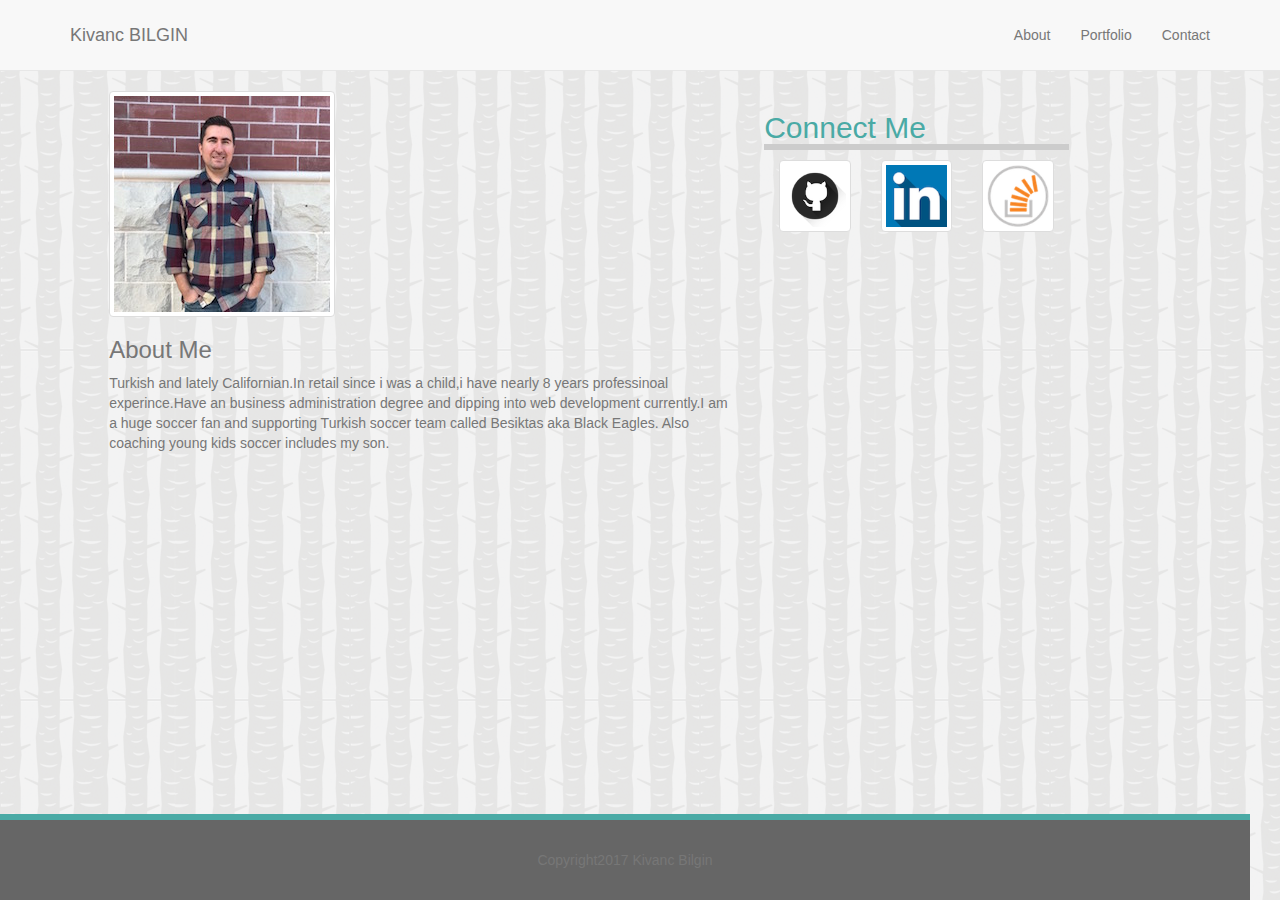
<file: index.html>
<!DOCTYPE html>
<html>
<head>
	<title>Basic Portfolio w Bootstrap </title>

<link rel="stylesheet" href="https://maxcdn.bootstrapcdn.com/bootstrap/3.3.7/css/bootstrap.min.css" integrity="sha384-BVYiiSIFeK1dGmJRAkycuHAHRg32OmUcww7on3RYdg4Va+PmSTsz/K68vbdEjh4u" crossorigin="anonymous">

<link rel="stylesheet" type="text/css" href="assets/css/style.css">

</head>

<body>
  
<nav class="navbar navbar-default navbar-static-top">
  <div class="container">
  
<div class="navbar-header">
      <button type="button" class="navbar-toggle collapsed" data-toggle="collapse" data-target="#bs-example-navbar-collapse-1" aria-expanded="false">
        <span class="sr-only">Toggle navigation</span>
        <span class="icon-bar"></span>
        <span class="icon-bar"></span>
        <span class="icon-bar"></span>
      </button>
      <a class="navbar-brand" href="#">Kivanc BILGIN</a>
    </div>
<ul class="nav navbar-nav navbar-right">
        <li><a href="index.html">About</a></li>
        <li><a href="portfolio.html">Portfolio</a></li>
        <li><a href="contact.html">Contact</a></li>
</ul>
  </div>
</nav>


<div class="row">
      
    <div class="col-sm-1">
    </div>
  
    <div class="col-sm-6">
      <img class="img img-thumbnail"  src="assets/images/IMG_2345.jpg" alt="me">
    
      
        <h3>About Me</h3>
        <p>Turkish and lately Californian.In retail since i was a child,i have nearly 8 years professinoal experince.Have an business administration degree and dipping into web development currently.I am a huge soccer fan and supporting Turkish soccer team called Besiktas aka Black Eagles. Also coaching young kids soccer includes my son.</p>
    </div>
  
  

    <div class="row">
     <div class="col-xs-3">
    
      <h2>Connect Me</h2>

    <div class="col-xs-4">
    <a href="https://github.com/wayfarer59" class="thumbnail">
      <img src="assets/images/github.png" alt="github">
    </a>
    </div>
     
    <div class="col-xs-4">
    <a href="https://www.linkedin.com/in/kivanç-bilgin-b91574a4" class="thumbnail">
      <img src="assets/images/linkedin.png" alt="linkedin">
    </a> 
  </div>
    
      <div class="col-xs-4">

    <a href="http://stackoverflow.com/users/7378066/wayfarer59" class="thumbnail">
      <img src="assets/images/stackoverflow.png" alt="stackoverflow">
    </a>
        
        </div>
      </div>
    </div>
  </div>


<div class="row">
<div class="col-sm-12" id="footer">

<footer> Copyright2017 Kivanc Bilgin</footer>

</div>
</div>



</body>
</html>
</file>
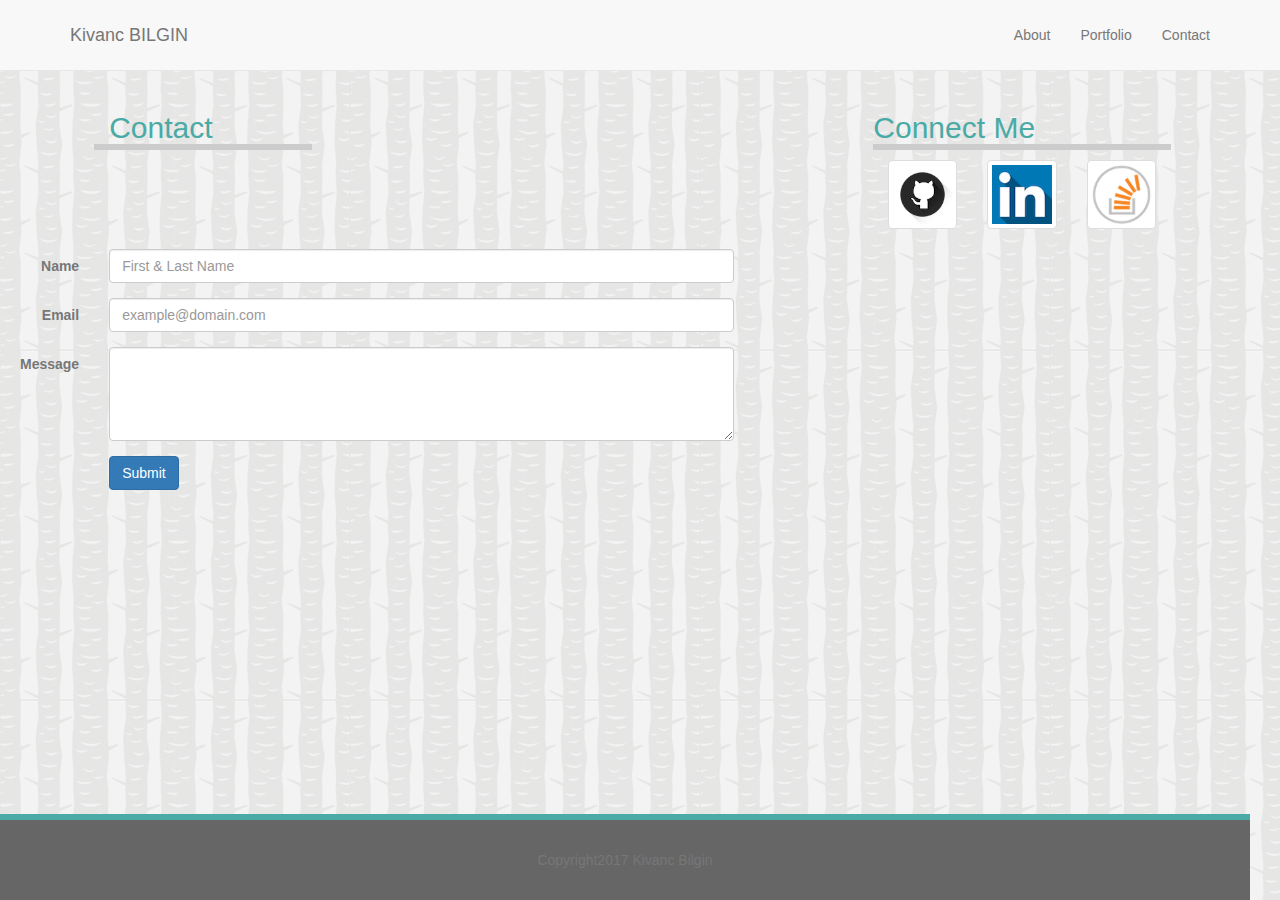
<file: contact.html>
<!DOCTYPE html>
<html>
<head>
	<title>Contact</title>

<link rel="stylesheet" href="https://maxcdn.bootstrapcdn.com/bootstrap/3.3.7/css/bootstrap.min.css" integrity="sha384-BVYiiSIFeK1dGmJRAkycuHAHRg32OmUcww7on3RYdg4Va+PmSTsz/K68vbdEjh4u" crossorigin="anonymous">

<link rel="stylesheet" type="text/css" href="assets/css/style.css">

</head>

<body>

<nav class="navbar navbar-default navbar-static-top">
  <div class="container">
  
<div class="navbar-header">
      <button type="button" class="navbar-toggle collapsed" data-toggle="collapse" data-target="#bs-example-navbar-collapse-1" aria-expanded="false">
        <span class="sr-only">Toggle navigation</span>
        <span class="icon-bar"></span>
        <span class="icon-bar"></span>
        <span class="icon-bar"></span>
      </button>
      <a class="navbar-brand" href="#">Kivanc BILGIN</a>
    </div>
<ul class="nav navbar-nav navbar-right">
        <li><a href="index.html">About</a></li>
        <li><a href="portfolio.html">Portfolio</a></li>
        <li><a href="contact.html">Contact</a></li>



</ul>
  </div>
</nav>


  <div class="row">
  <div class="col-sm-1"></div>
  <h1 class="col-sm-2">Contact</h1>
    
     <div class="col-sm-5"></div>

     <div class="col-xs-3">
    
      <h2>Connect Me</h2>

    <div class="col-xs-4">
    <a href="https://github.com/wayfarer59" class="thumbnail">
      <img src="assets/images/github.png" alt="github">
    </a>
    </div>
     
    <div class="col-xs-4">
    <a href="https://www.linkedin.com/in/kivanç-bilgin-b91574a4" class="thumbnail">
      <img src="assets/images/linkedin.png" alt="linkedin">
    </a> 
  </div>
    
      <div class="col-xs-4">

    <a href="http://stackoverflow.com/users/7378066/wayfarer59" class="thumbnail">
      <img src="assets/images/stackoverflow.png" alt="stackoverflow">
    </a>
        </div>      
      </div>   
    </div>


<form class="form-horizontal" role="form" method="post" action="index.php">
  <div class="form-group">
    <label for="name" class="col-sm-1 control-label">Name</label>
    <div class="col-sm-6">
      <input type="text" class="form-control" id="name" name="name" placeholder="First & Last Name" value="">
    </div>
  </div>
  <div class="form-group">
    <label for="email" class="col-sm-1 control-label">Email</label>
    <div class="col-sm-6">
      <input type="email" class="form-control" id="email" name="email" placeholder="example@domain.com" value="">
    </div>
  </div>
  <div class="form-group">
    <label for="message" class="col-sm-1 control-label">Message</label>
    <div class="col-sm-6">
      <textarea class="form-control" rows="4" name="message"></textarea>
    </div>
  </div>
 
 
  <div class="form-group">
    <div class="col-sm-6 col-sm-offset-1">
      <input id="submit" name="submit" type="submit" value="Submit" class="btn btn-primary">
    </div>
  </div>
  <div class="form-group">
    <div class="col-sm-6 col-sm-offset-2">
      </div>
  </div>
</form>

      
 <div class="row">
    
<div class="col-sm-12" id="footer">

<footer> Copyright2017 Kivanc Bilgin</footer>

</div>
</div>








</body>
</html>
</file>
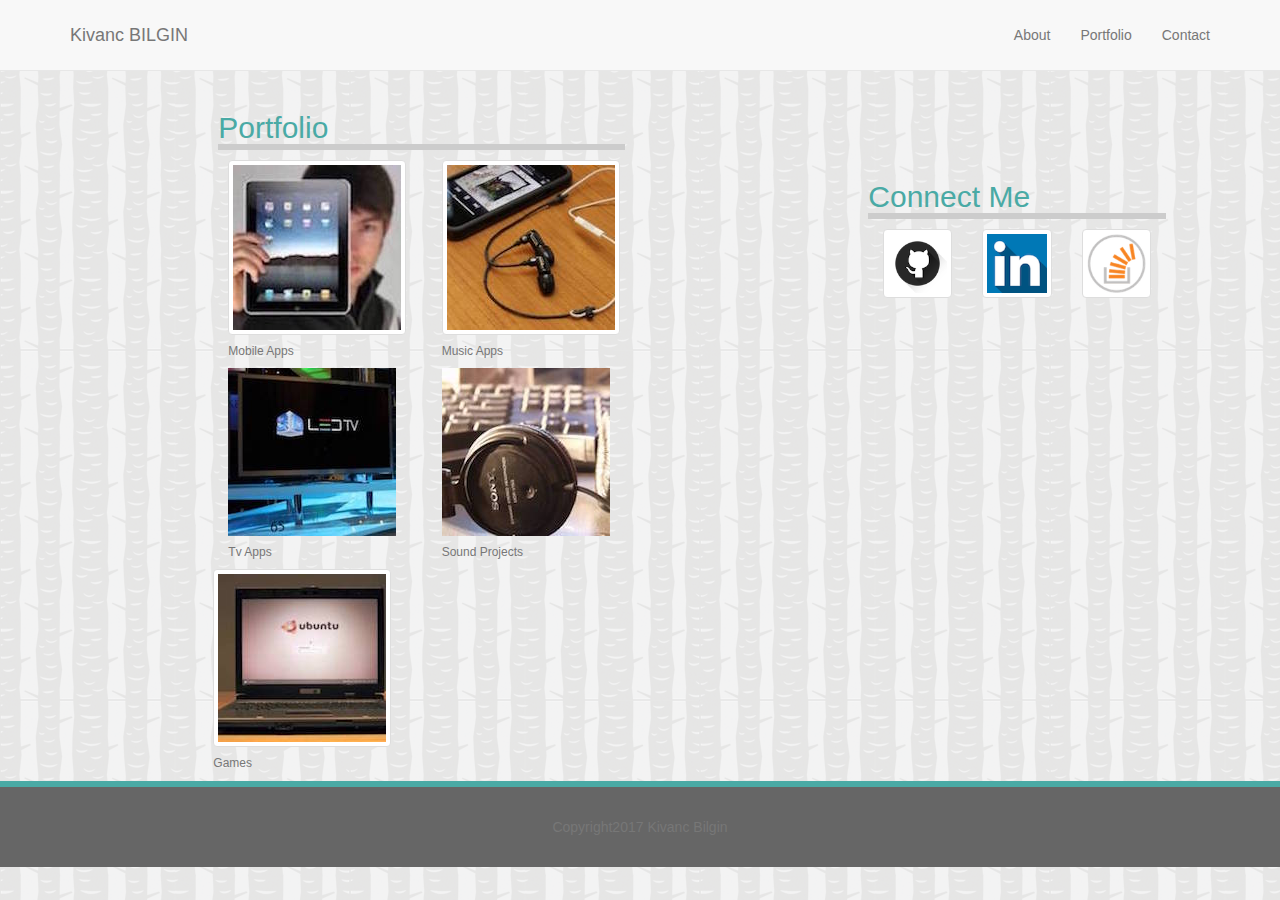
<file: portfolio.html>
<!DOCTYPE html>
<html>
<head>
	<title>Portfolio</title>

<link rel="stylesheet" href="https://maxcdn.bootstrapcdn.com/bootstrap/3.3.7/css/bootstrap.min.css" integrity="sha384-BVYiiSIFeK1dGmJRAkycuHAHRg32OmUcww7on3RYdg4Va+PmSTsz/K68vbdEjh4u" crossorigin="anonymous">

<link rel="stylesheet" type="text/css" href="assets/css/style.css">


</head>
<body>

<nav class="navbar navbar-default navbar-static-top">
  <div class="container">
  
<div class="navbar-header">
      <button type="button" class="navbar-toggle collapsed" data-toggle="collapse" data-target="#bs-example-navbar-collapse-1" aria-expanded="false">
        <span class="sr-only">Toggle navigation</span>
        <span class="icon-bar"></span>
        <span class="icon-bar"></span>
        <span class="icon-bar"></span>
      </button>
      <a class="navbar-brand" href="#">Kivanc BILGIN</a>
    </div>
<ul class="nav navbar-nav navbar-right">
        <li><a href="index.html">About</a></li>
        <li><a href="portfolio.html">Portfolio</a></li>
        <li><a href="contact.html">Contact</a></li>



</ul>
  </div>
</nav>

<div class="row">

<div class="col-sm-2"></div>
<div class="col-sm-4">
<h1>Portfolio</h1>
</div>
</div>

<div class="col-sm-2"> </div>

<div class="col-sm-4">
	
<div class="row">
	<div class="col-xs-6">	
	<img class="img img-thumbnail" src="assets/images/p1.jpg" alt="Mobile Apps">
    <h6>Mobile Apps</h6>
    </div>
    
	<div class="col-xs-6">
    <img class="img img-thumbnail" src="assets/images/p2.jpg" alt="Music Apps">
    <h6>Music Apps</h6>
	</div>
</div>
	
<div class="row">  
	<div class="col-xs-6">
    <img class=class="img img-thumbnail" src="assets/images/p3.jpg" alt="Tv Apps" >
    <h6>Tv Apps</h6>
    </div>

    <div class="col-xs-6">
    <img class=class="img img-thumbnail" src="assets/images/p4.jpg" alt="Sound Projects" >
  	<h6>Sound Projects</h6>
  	
</div>
  	
<div class="row">
	<div class="col-xs-6">
  	<img  class="img img-thumbnail" src="assets/images/p5.jpg" alt="Games">    
    <h6>Games</h6>
	</div>
		
		</div>
	</div>
</div>

<div class="col-xs-2"></div>


	<div class="row">
     <div class="col-xs-3">
    
      <h2>Connect Me</h2>

    <div class="col-xs-4">
    <a href="https://github.com/wayfarer59" class="thumbnail">
      <img src="assets/images/github.png" alt="github">
    </a>
    </div>
     
    <div class="col-xs-4">
    <a href="https://www.linkedin.com/in/kivanç-bilgin-b91574a4" class="thumbnail">
      <img src="assets/images/linkedin.png" alt="linkedin">
    </a> 
  </div>
    
      <div class="col-xs-4">

    <a href="http://stackoverflow.com/users/7378066/wayfarer59" class="thumbnail">
      <img src="assets/images/stackoverflow.png" alt="stackoverflow">
    </a>
        
        </div>
      </div>
    </div>





<div class="row">
 
<div class="col-sm-12" id="footer2">

<footer> Copyright2017 Kivanc Bilgin</footer>

</div>
</div>



</body>
</html>
</file>
<file: assets/css/style.css>
body{ 
	
	background-image: url("tree_bark.png");
	color: #777777;
}


h1,h2{
		border-bottom: 6px solid #cccccc;
		font-size: 30px;
		color: #4aaaa5;
}

nav{
	padding: 10px;
}


#footer2{
	position: relative;
	bottom: 0px;
	
	
}

#footer{
	position: fixed;
	bottom: 0px;
	

}

footer{
	text-align: center;
	padding: 30px 0;
	background:#666666;
	border-top: 6px solid #4aaaa5;
}
</file>
